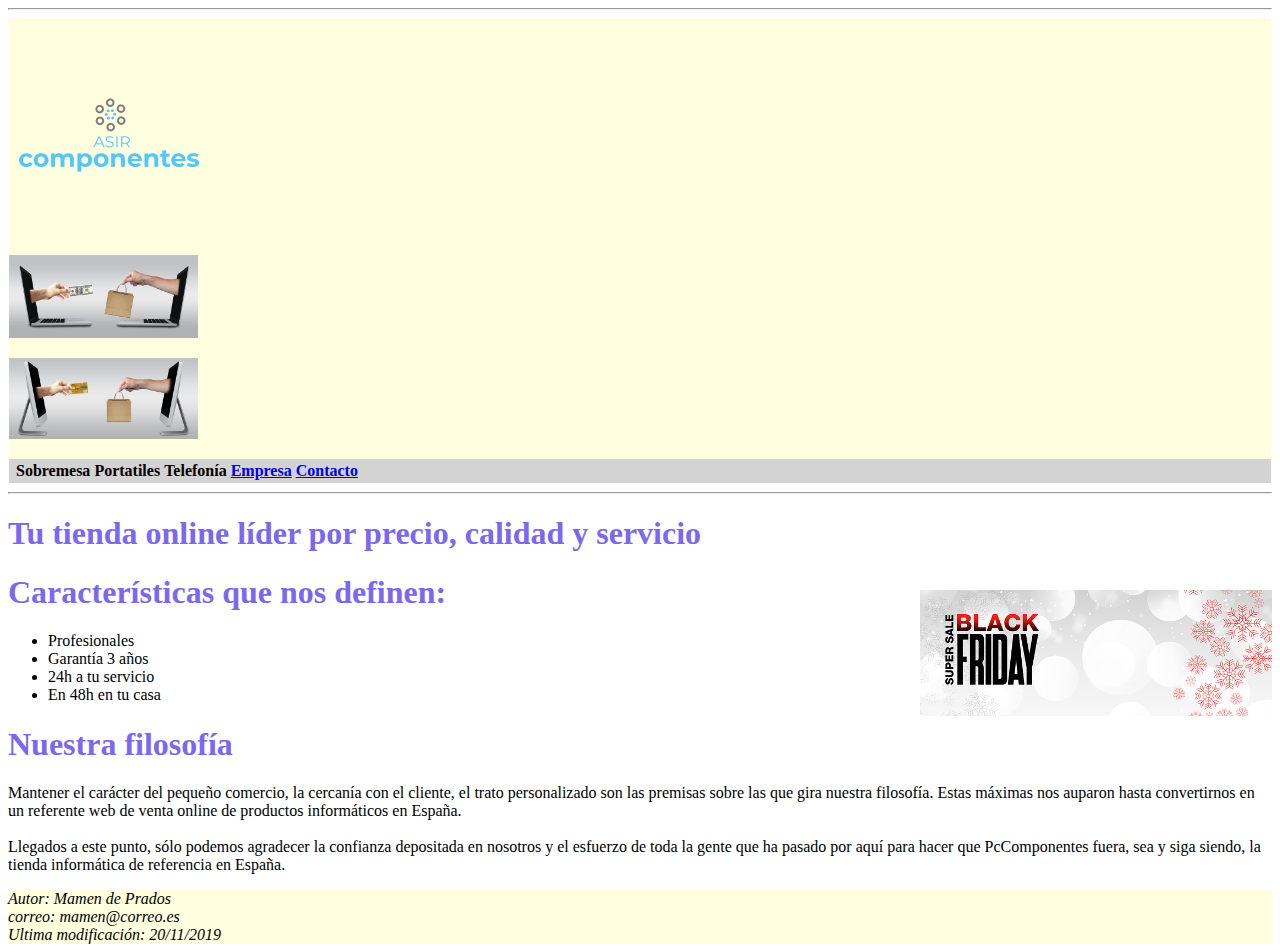
<file: index.html>
<!DOCTYPE html>
<html lang="es">
<head>
    <meta charset="UTF-8">
    <meta name="viewport" content="width=device-width, initial-scale=1.0">
    <meta http-equiv="X-UA-Compatible" content="ie=edge">
    <title>Document</title>
    <link rel="stylesheet" href="estilo.css">
    </head>
<body>
    <hr>
<header>
        <p><img class="izquierda" src="img/logo.png">
        <p><img class="centro" src="img/ecommerce1.jpg" width="15%"></p>
        <p><img class="derecha"> <img src="img/ecommerce2.jpg" width="15%"> </p>
 
   <nav>
       <!--Aqui va la tabla sin borde para alinear el texto-->
        <table border="0">
                <tbody>
                        <tr>
                          <td></td>
                          <th >Sobremesa</th>
                          <th>Portatiles</th>
                          <th>Telefonía</th>
                          <th><a href="empresa.html">Empresa</th></a>
                          <th><a href="contacto.html">Contacto</th></a>
                        </tr>
                </tbody>
        </table>
   </nav>
</header> 
   <hr>  
  
<main>
    <section>
        <article>
        <h1><span>Tu tienda online líder por precio, calidad y servicio</h1></span>
        <p class="derecha"><img src="img/black_friday.png" width="55%" height="55%"></p>
        </article>
        <article>
            <h1><span>Características que nos definen:</h1></span>
        
        <ul>
                <li> Profesionales</li>
                <li>Garantía 3 años</li>
                <li>24h a tu servicio</li>
                <li>En 48h en tu casa</li>
        </ul>
        <h1><span> Nuestra filosofía</h1></span>
        <p>
                Mantener el carácter del pequeño comercio, la cercanía con el cliente, el trato personalizado son las premisas sobre las que gira nuestra filosofía. Estas máximas nos auparon hasta convertirnos en un referente web de venta online de productos informáticos en España.
                <br>
                <br>
                
                Llegados a este punto, sólo podemos agradecer la confianza depositada en nosotros y el esfuerzo de toda la gente que ha pasado por aquí para hacer que PcComponentes fuera, sea y siga siendo, la tienda informática de referencia en España.
        </p>
        </article>
    </section>
</main>
</body>
<footer>
    Autor: Mamen de Prados <br>
    correo: mamen@correo.es <br>
    Ultima modificación: 20/11/2019
</footer>
</html>
</file>
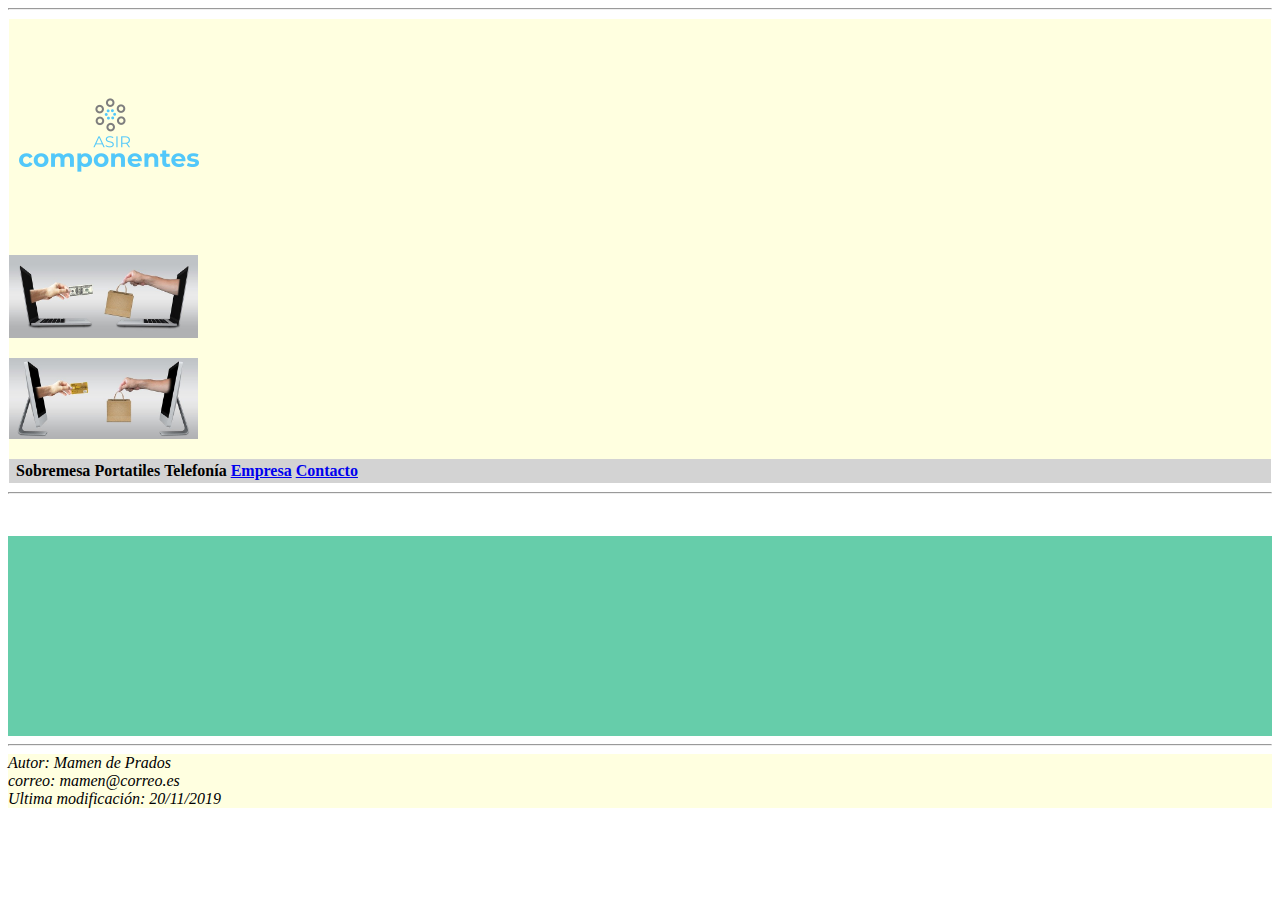
<file: contacto.html>
<!DOCTYPE html>
<html lang="es">
<head>
    <meta charset="UTF-8">
    <meta name="viewport" content="width=device-width, initial-scale=1.0">
    <meta http-equiv="X-UA-Compatible" content="ie=edge">
    <title>Document</title>
    <link rel="stylesheet" href="estilo.css">
    </head>
<body>
    <hr>
<header>
        <p><img class="izquierda" src="img/logo.png">
        <p><img class="centro" src="img/ecommerce1.jpg" width="15%"></p>
        <p><img class="derecha"> <img src="img/ecommerce2.jpg" width="15%"> </p>
         <!--Aqui va la tabla sin borde para alinear el texto-->
         <nav>
         <table border="0">
                <tbody>
                        <tr>
                          <td></td>
                          <th >Sobremesa</th>
                          <th>Portatiles</th>
                          <th>Telefonía</th>
                          <th><a href="empresa.html">Empresa</th></a>
                          <th><a href="contacto.html">Contacto</th></a>

                        </tr>
                </tbody>
        </table>
        </nav>
   </header> 
    <hr> 
    <br>
    <main>
        <section>
             <article>
                 <div>                 
                 <!--Mapa de la plaza del ayuntamiento-->
                    <p class="centro"><iframe src="https://www.google.com/maps/embed?pb=!1m18!1m12!1m3!1d3076.2266327347556!2d-0.34077688422631375!3d39.554497129474626!2m3!1f0!2f0!3f0!3m2!1i1024!2i768!4f13.1!3m3!1m2!1s0xd6046d8c1cf963f%3A0xae0fca45790180be!2sPlaza%20Ayuntamiento%2C%2046135%2C%20Valencia!5e0!3m2!1ses!2ses!4v1574273600025!5m2!1ses!2ses" width="15%" height="25%" frameborder="0" style="border:0;"></iframe></p>
                </div>
             </article>
             <hr>
                     </section>
    </main>
    </body>
    <footer>
            Autor: Mamen de Prados <br>
            correo: mamen@correo.es <br>
            Ultima modificación: 20/11/2019
    </footer>
</file>
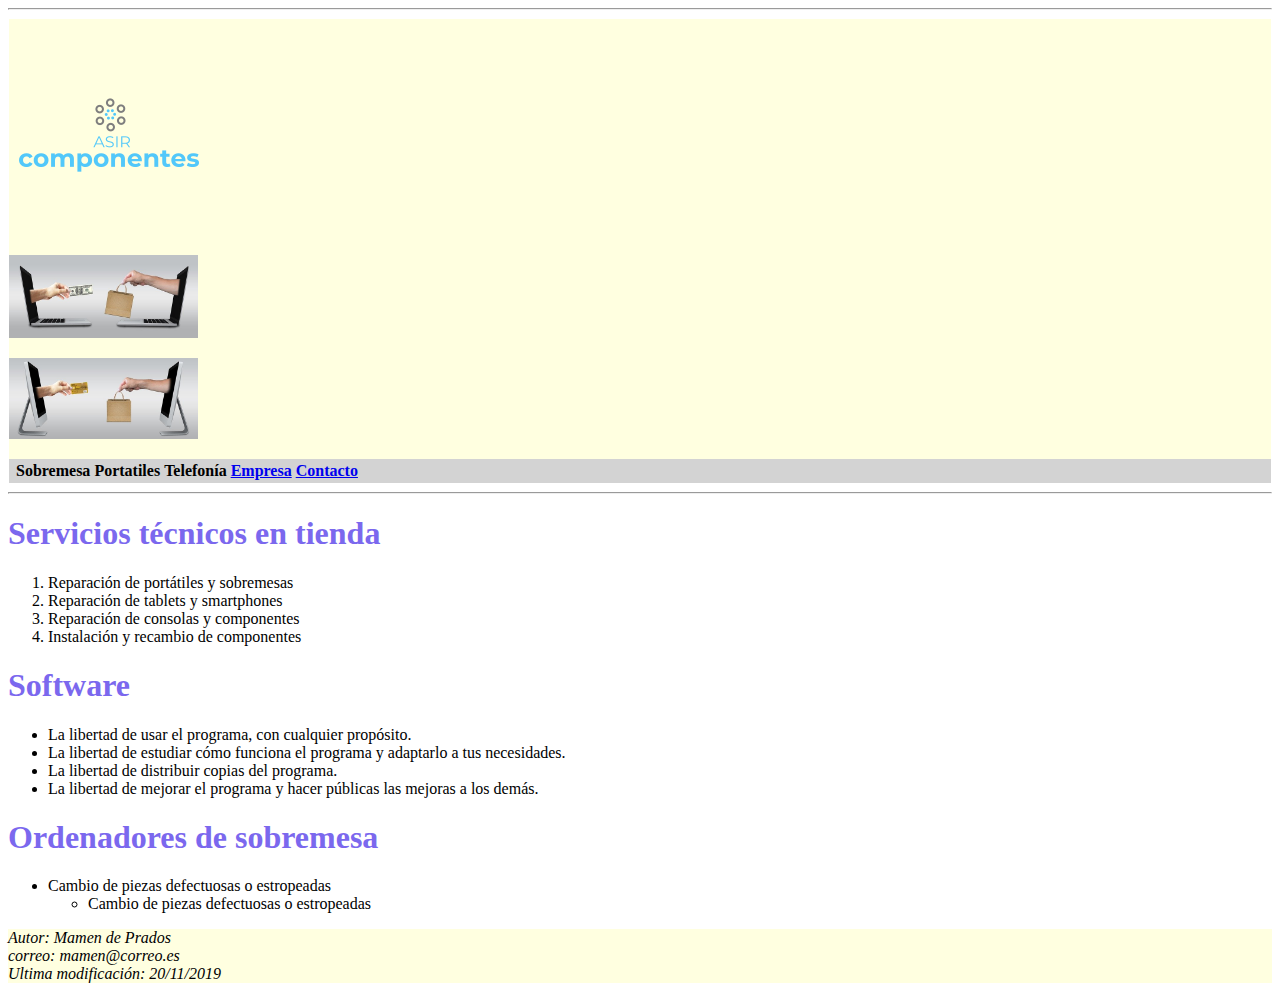
<file: empresa.html>
<!DOCTYPE html>
<html lang="es">
<head>
    <meta charset="UTF-8">
    <meta name="viewport" content="width=device-width, initial-scale=1.0">
    <meta http-equiv="X-UA-Compatible" content="ie=edge">
    <title>Document</title>
    <link rel="stylesheet" href="estilo.css">
</head>
<body>
<hr>
<header>
    <p><img class="izquierda" src="img/logo.png">
    <p><img class="centro" src="img/ecommerce1.jpg" width="15%"></p>
    <p><img class="derecha"> <img src="img/ecommerce2.jpg" width="15%"> </p>

<nav>
   <!--Aqui va la tabla sin borde para alinear el texto-->
    <table border="0">
            <tbody>
                    <tr>
                      <td></td>
                      <th >Sobremesa</th>
                      <th>Portatiles</th>
                      <th>Telefonía</th></a>
                      <th><a href="empresa.html">Empresa</th></a>
                      <th><a href="contacto.html">Contacto</th></a>

                    </tr>
            </tbody>
    </table>
</nav>
</header> 
<hr>  
<body>
    <main>
        <section>
          <h1><span>Servicios técnicos en tienda</h1></span>
          <table border="0">
                <tbody>
                  <tr>
                <ol>
                    <li> Reparación de portátiles y sobremesas</li>
                    <li> Reparación de tablets y smartphones</li> 
                    <li> Reparación de consolas y componentes</li> 
                    <li> Instalación y recambio de componentes</li> 
                </ol>
                <h1><span>Software</h1></span>
                <ul>
                    <li>La libertad de usar el programa, con cualquier propósito.</li>
                    <li>La libertad de estudiar cómo funciona el programa y adaptarlo a tus necesidades.</li>
                    <li>La libertad de distribuir copias del programa.</li>
                    <li>La libertad de mejorar el programa y hacer públicas las mejoras a los demás.</li>
               <!--LISTAS!! -->
                </ul>
                <h1><span>Ordenadores de sobremesa</h1></span>
                <ul>
                <li>Cambio de piezas defectuosas o estropeadas</li>
                <ul>
                    <li>Cambio de piezas defectuosas o estropeadas</li>
                  
                </tbody>
              </table>
        </section>
    </main>
    
</body>
<footer>
        Autor: Mamen de Prados <br>
        correo: mamen@correo.es <br>
        Ultima modificación: 20/11/2019
</footer>
</html>
</file>
<file: estilo.css>
header {
    background-color:lightyellow;
    border:white 1px solid    
}
img.izquierda {
    text-align: left;
  }

  img.derecha {
    text-align: right;
  }

nav {
    background: lightgray;
}

span {
    color: mediumslateblue;
}
footer {
    background: lightyellow;
    font-style: oblique;
}
article {
    background: ;
}
p.centro {
    text-align: center;
}
div {
    background: mediumaquamarine;
    block-size: 200px;
}
.derecha {
    float: right;
    text-align: right;
}
</file>
